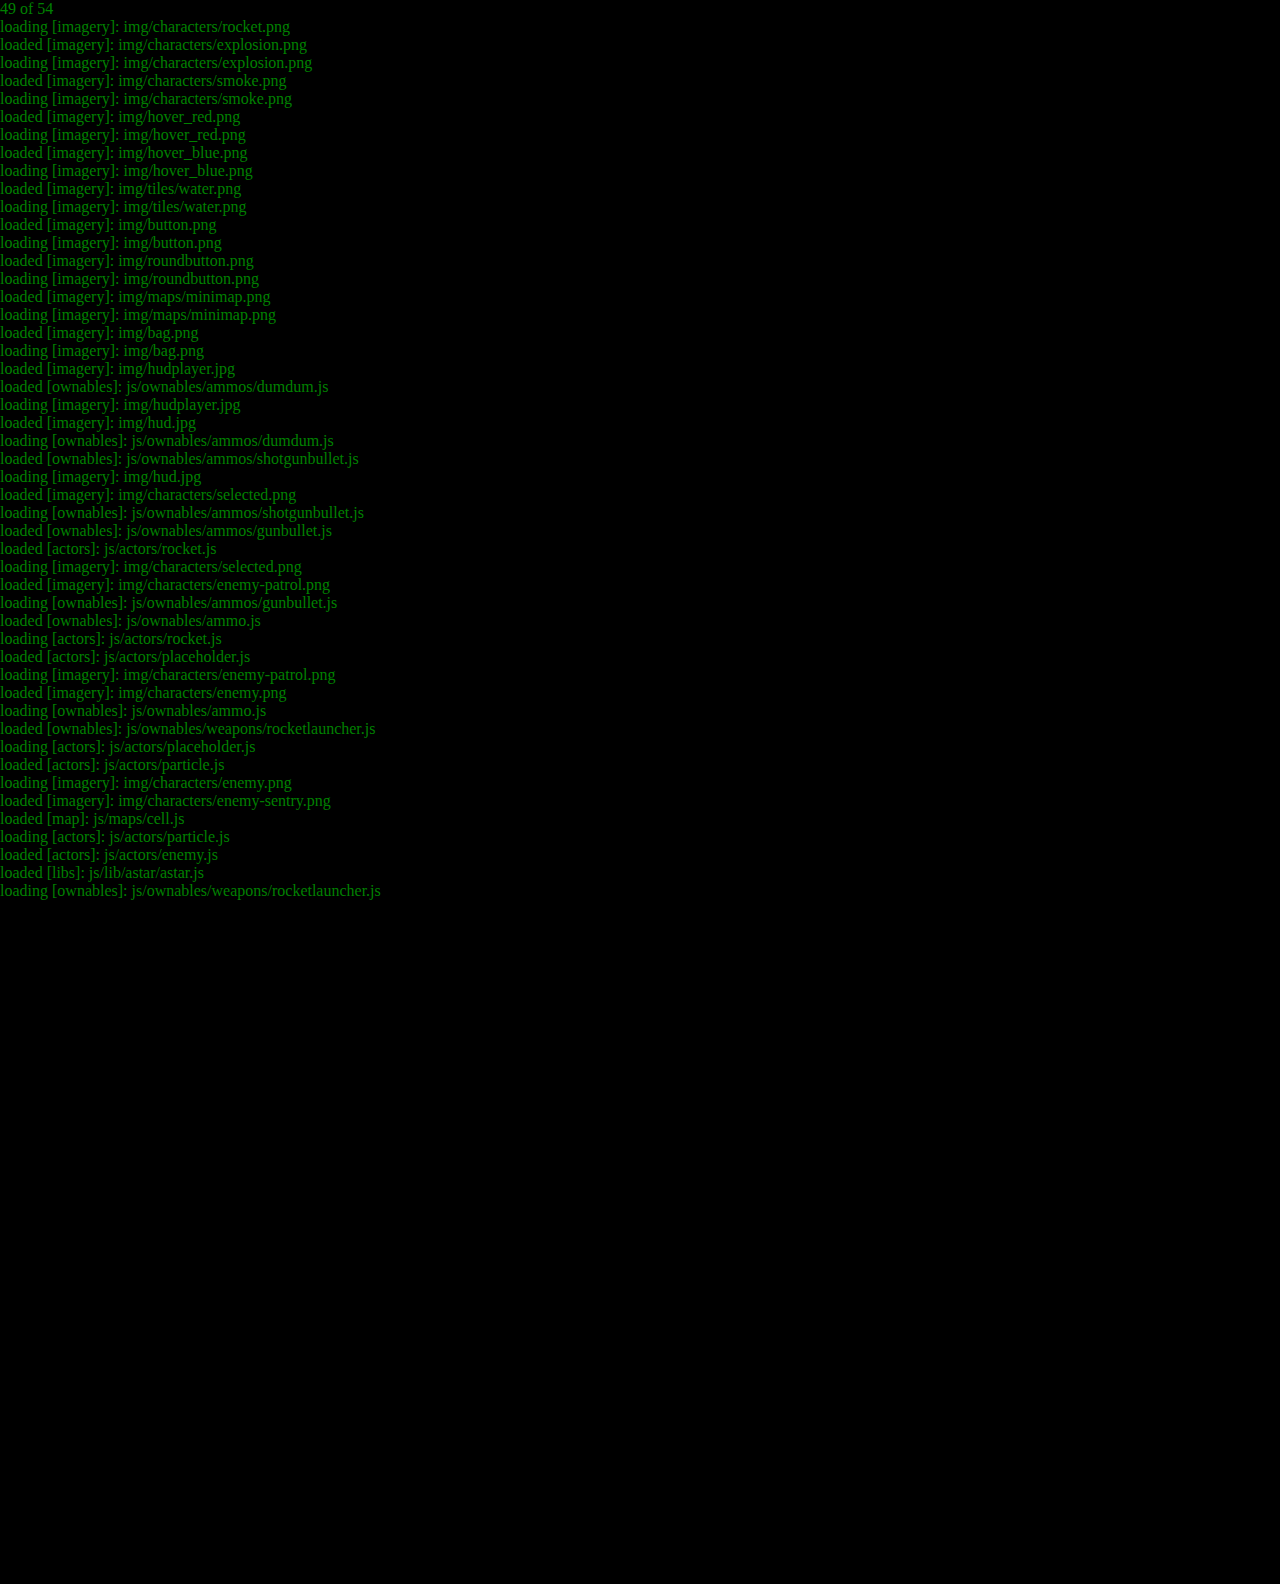
<file: index.html>
<!DOCTYPE html>
<html>
	<head>
		<title>Syndicate Enterprise</title>
		<meta charset="utf8">
		<meta name="viewport" content="initial-scale=1.0,maximum-scale=1.0,minimum-scale=1.0,user-scalable=no">
		<link rel=stylesheet href="css/ui.css"/>
	</head>
	<body id="enterprise">
		<div id="ui">
			<div id="hud">
				<div class="release-info"></div>
			    <div class="characters">
				    <div id="c1" class="character">1
	    				<div class="img"></div>
	    				<div id="c1-weapon" class="weapon"></div>
	    				<div id="c1-ammo" class="ammo"></div>
						<div id="c1-backpack" class="bag"></div>
	    				<div id="c1-progress" class="progress"></div>
	    				<div id="c1-status" class="status">0%</div>
	    			</div>
	    			<div id="c2" class="character">2
	    				<div class="img"></div>
	    				<div id="c2-weapon" class="weapon"></div>
	    				<div id="c2-ammo" class="ammo"></div>
						<div id="c2-backpack" class="bag"></div>
	    				<div id="c2-progress" class="progress"></div>
	    				<div id="c2-status" class="status">0%</div>
	    			</div>
	    			<div id="c3" class="character">3
	    				<div class="img"></div>
	    				<div id="c3-weapon" class="weapon"></div>
	    				<div id="c3-ammo" class="ammo"></div>
						<div id="c3-backpack" class="bag"></div>
	    				<div id="c3-progress" class="progress"></div>
	    				<div id="c3-status" class="status">0%</div>
	    			</div>
	    			<div id="c4" class="character">4
	    				<div class="img"></div>
	    				<div id="c4-weapon" class="weapon"></div>
	    				<div id="c4-ammo" class="ammo"></div>
						<div id="c4-backpack" class="bag"></div>
	    				<div id="c4-progress" class="progress"></div>
	    				<div id="c4-status" class="status">0%</div>
	    			</div>
			    </div>
				<div id="toggleAll">All</div>
				<div id="moreCowbell">More</div>

				<div id="hud-map">
					<div id="hud-mini-focus"></div>
				</div>

				<label>Tip: hold space to shoot!</label><br/>
	            <a href="screenshots/" target="_blank">Screenshots</a><br/>
	            <a href="#secret" onclick="location.hash='#secret';location.reload()">other map</a><br/>
				<div id="coord"></div>
				<div id="tilename"></div>
				<a href="#" id="editTile">edit tile</a><Br/>
				<a href="#" id="settings">settings</a>
			<div id="details"></div>
			</div>
			<canvas id="map" width="800" height="600"></canvas>
		</div>
		<div id="loader">
			<div id="count"></div>
			<div id="files"></div>
		</div>

		<!-- application config -->
		<script src="js/config.js"></script>

		<!-- jquery *barf* -->
		<script src="js/lib/jquery/jquery-1.4.4.min.js"></script>

		<!-- use this to load the rest... (see init.js to load additional resources) -->
		<script src="js/tools/test.js"></script>
		<script src="js/tools/loadqueue.js"></script>
		<script src="js/init.js"></script>
	</body>
</html>
</file>
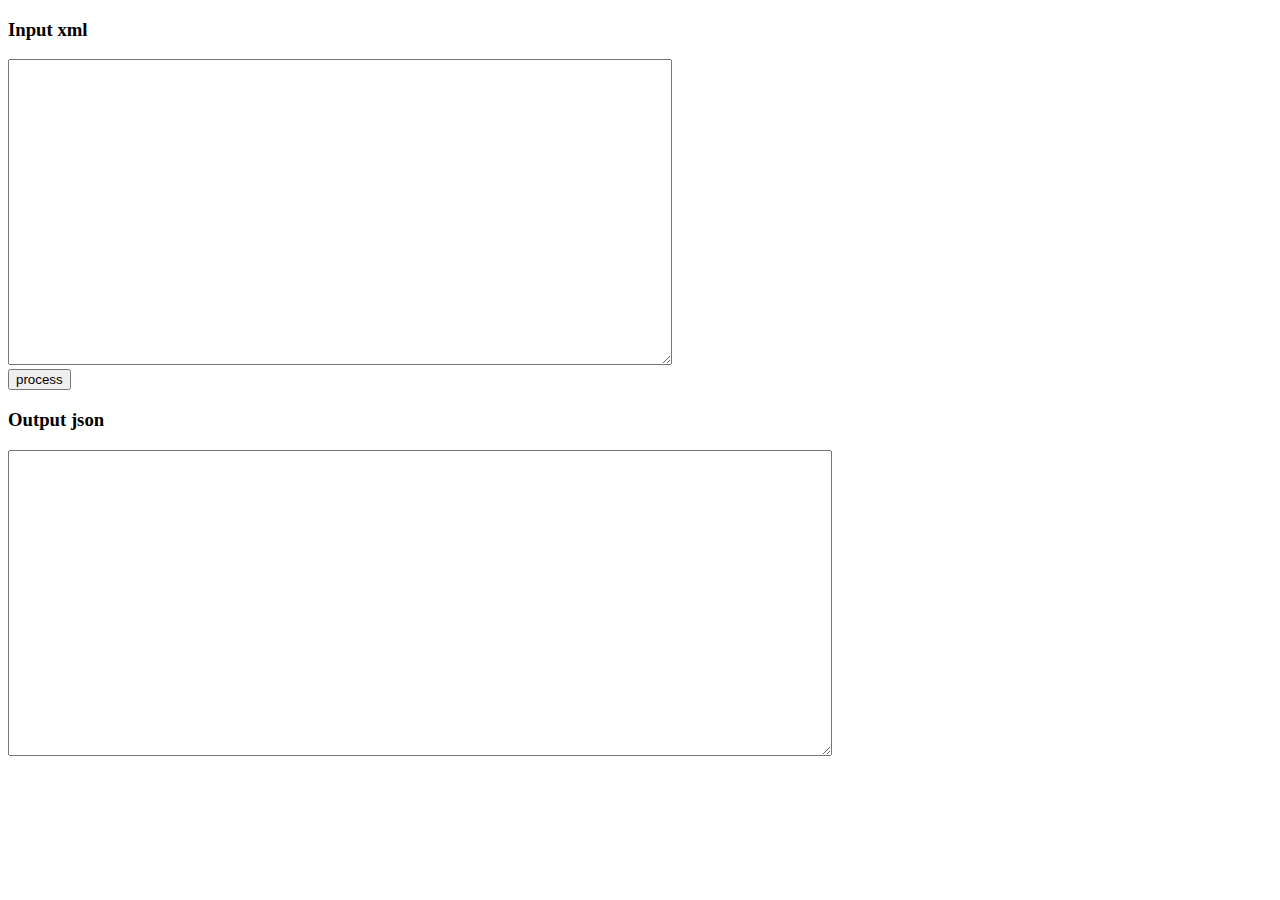
<file: tiletool/index.html>
<!DOCTYPE html>
<html>
	<head>
		<title>Syndicate Enterprise Tool</title>
		<script src="../js/lib/jquery-1.4.2.min.js"></script>
		<script src="js/mapcode.js"></script>
	</head>
	<body>
		<form>
			<h3>Input xml</h3>
			<textarea id='xml' rows="20" cols="80"></textarea>
			<br>
			<input type="button" value="process">
			<h3>Output json</h3>
			<textarea id='json' rows="20" cols="100"></textarea>
		</form>
	</body>
</html>
</file>
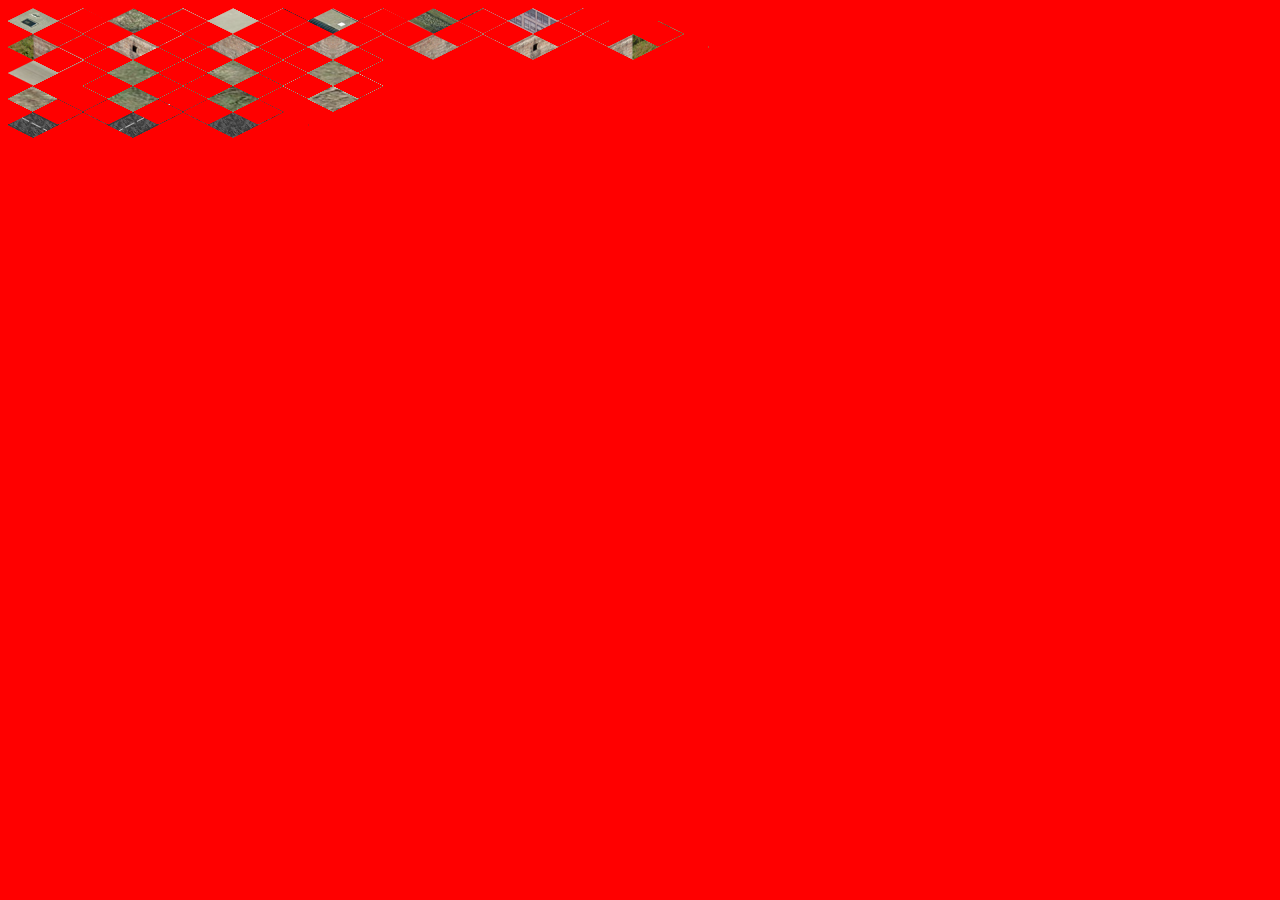
<file: tiletool/convert.html>
<!DOCTYPE html>
<style type="text/css">
    body {background:red}
</style>

<canvas id=canvas width=640 height=180></canvas>
<canvas id=dstcanvas width=640 height=180></canvas>
<img id=dstimg>
<script>
var width = 50, height = 26;
var canvas = document.getElementById('canvas');
var dstcanvas = document.getElementById('dstcanvas');
var dstimg = document.getElementById('dstimg');
var tile = new Image(); tile.src = 'tiles.png';
var mask = new Image(); mask.src = 'mask.png';
var ctx = canvas.getContext('2d');
var dst = dstcanvas.getContext('2d');

function blitFromTo(sx,sy,dx,dy) {
    ctx.globalCompositeOperation = 'source-over';
    var odd = sx&1;

    ctx.clearRect(0,0,ctx.canvas.width,ctx.canvas.height);
    ctx.drawImage(tile,-sx*width/2,-sy*height + (odd ? -height/2 : 0));
    ctx.globalCompositeOperation = 'destination-out';
    ctx.drawImage(mask,0,0);

    dst.drawImage(canvas,0,0,width,height,dx*width,dy*height,width,height);
}

window.onload = function(){
    dstcanvas.width = tile.width*2;
    dstcanvas.height = tile.height*2;

    var tileperrow = tile.width/width*2;
    var rows = tile.height/height*2;

    for(var y=0; y < rows; y++)
    for(var x=0; x < tileperrow; x++)
    {
        blitFromTo(x,y,x,y);
    }
    dstimg.src = dstcanvas.toDataURL();
    canvas.parentNode.removeChild(canvas);
    dstcanvas.parentNode.removeChild(dstcanvas);
}
</script>
</file>
<file: css/ui.css>
@font-face {
	font-family: 'SyndicateWarsFullRegular';
	src: url('font/syndicate_wars_full_200_opentype-webfont.eot');
	src: local('☺'), url('font/syndicate_wars_full_200_opentype-webfont.woff') format('woff'), url('font/syndicate_wars_full_200_opentype-webfont.ttf') format('truetype'), url('font/syndicate_wars_full_200_opentype-webfont.svg#webfontVFPDM5GX') format('svg');
	font-weight: normal;
	font-style: normal;
}

html, body {
	margin: 0;
	padding: 0;
	overflow: hidden;
	background: black;
	color: green;
}

#loader {
	overflow: auto;
	scrollbar: none;
}

#ui { display: none; }

#enterprise {
	position: absolute;
	top: 0;
	left: 0;
	right: 0;
	bottom: 0;
	overflow: hidden;

	user-select: none;
	-o-user-select:none;
	-moz-user-select: none;
	-khtml-user-select: none;
	-webkit-user-select: none;
}

#map {
	width: 100%;
	height: 100%;
	margin-left: 215px;
}

#hud {
  	font-family:SyndicateWarsFullRegular,sans-serif;
	position: absolute;
	left: 0;
	top: 0;
	width: 197px;
	bottom: 0;
	color: rgba(0, 255, 100, 0.8);
	border: 0;
	padding: 40px 8px 0;
	background: black url(../img/hud.jpg) no-repeat 50% 0;
}

#coord {
	background-color: black;
	font-size: 11px;
}

.characters { padding: 10px 0 70px 0; overflow:hidden }

#toggleAll {
  content:url(../img/button.png);
  position:absolute;
  top:336px;left:58px;
}
#toggleAll:active {
  top:335px; opacity:0.9;
}

#moreCowbell {
  content:url(../img/roundbutton.png);
  position:absolute;
  top:556px;left:138px;
}
#moreCowbell:active {
  top:557px;opacity:0.9;
}

div.character {
	position: relative;
	background: url(../img/hudplayer.jpg);
	background-repeat: no-repeat;
	background-position: 0 0;
	float: left;
	width: 80px;
	height: 120px;
	margin: 0 0 8px 8px;
	border: 2px solid black;
	font-size: 100px;
	text-align: center;
	z-index: 1;
	cursor: default;
	color:rgba(255,200,10,0.5);

	-webkit-transition: all 0.5s linear;
	-moz-transition: all 0.5s linear;
	-o-transition: all 0.5s linear;
	transition: all 0.5s linear;

	-webkit-border-radius: 10px 0 / 10px 0;
	-moz-border-radius: 10px 0 / 10px 0;
	border-radius: 10px 0 / 10px 0;
}
div.character.selected {
	border: 2px solid #3fa;
	color: rgba(0, 255, 100, 0.8);
	-webkit-box-shadow: inset 0 0 5px white;
	-moz-box-shadow: inset 0 0 5px white;
	box-shadow: inset 0 0 5px white;

	-webkit-transform: rotate(3deg);
	-moz-transform: rotate(3deg);
	-o-transform: rotate(3deg);
	transform: rotate(3deg);

}

div.character div.img {
	position: absolute;
	width: 26px;
	height: 45px;
	left: 50px;
	top: 2px;
	background: url("../img/characters/character.png") no-repeat scroll -12px -7px rgba(0,0,0,0.5);
	border: 1px solid black;
	cursor: default;
}
div.character div.weapon {
	position: absolute;
	left: 50px;
	top: 50px;
	width: 25px;
	height: 25px;
	cursor: default;
	border: 1px solid black;
	background-color: rgba(0,0,0,0.5);
}
div.character div.ammo {
	position: absolute;
	left: 50px;
	top: 75px;
	width: 25px;
	height: 25px;
	cursor: default;
	border: 1px solid black;
	background-color: rgba(0,0,0,0.5);
}


div.character div.status {
	position: absolute;
	border: 1px inset rgba(255,0,0,0.5);
	height: 15px;
	bottom: 0;
	width: 76px;
	margin: 1px;
	font-size: 11px;
	color: red;
	background-color: rgba(55, 0, 0, 0.3);

	-webkit-border-radius: 0 0 10px 0;

}

div.character div.progress {
	position: absolute;
	height: 15px;
	bottom: 0;
	width: 0;
	background-color: rgba(255, 0, 0, 0.4);
	top: 103px;
	left: 1px;
}

div.character div.bag {
	border: 1px solid black;
	position: absolute;
	top: 0;
	left: 0;
	width: 25px;
	height: 25px;
	background-color: rgba(255, 255, 255, 0.4);
}
div.character div.bag:hover {
	border: 1px solid red;
}
div.character div.bag > img {
	position: absolute; /* somehow, we need to set this img absolute as well because it somehow gets pushed down... */
	top: 0;
	left: 0;
	max-width: 25px;
	max-height: 25px;
}

label, a {
	color: white; text-shadow: 1px 1px 0 black;
    background: rgba(100,200,255,0.4);
}
a {color:#8ff}
a:hover {color:#0ff}

#hud-map {
	position: absolute;
	-webkit-transform: rotate(-2deg);
	-moz-transform: rotate(-2deg);
	-o-transform: rotate(-2deg);
	transform: rotate(-2deg);
	opacity:0.5;
	top: 600px;
	left: 16px;
	width: 172px;
	height: 137px;
	border: 2px inset orange;
	background: url(../img/maps/minimap.png) no-repeat;
}
#hud-mini-focus {
	position: absolute;
	width: 50px;
	height: 30px;
	top: 50%;
	left: 50%;
	margin-top: -15px;
	margin-left: -25px;
	border: 1px solid red;
}

#settingsEditor {
	position: absolute;
	top: 10px;
	left: 230px;
	background-color: black;
	padding: 5px;
}
#settingsEditor > h1 {
	margin: 0;
}
</file>
